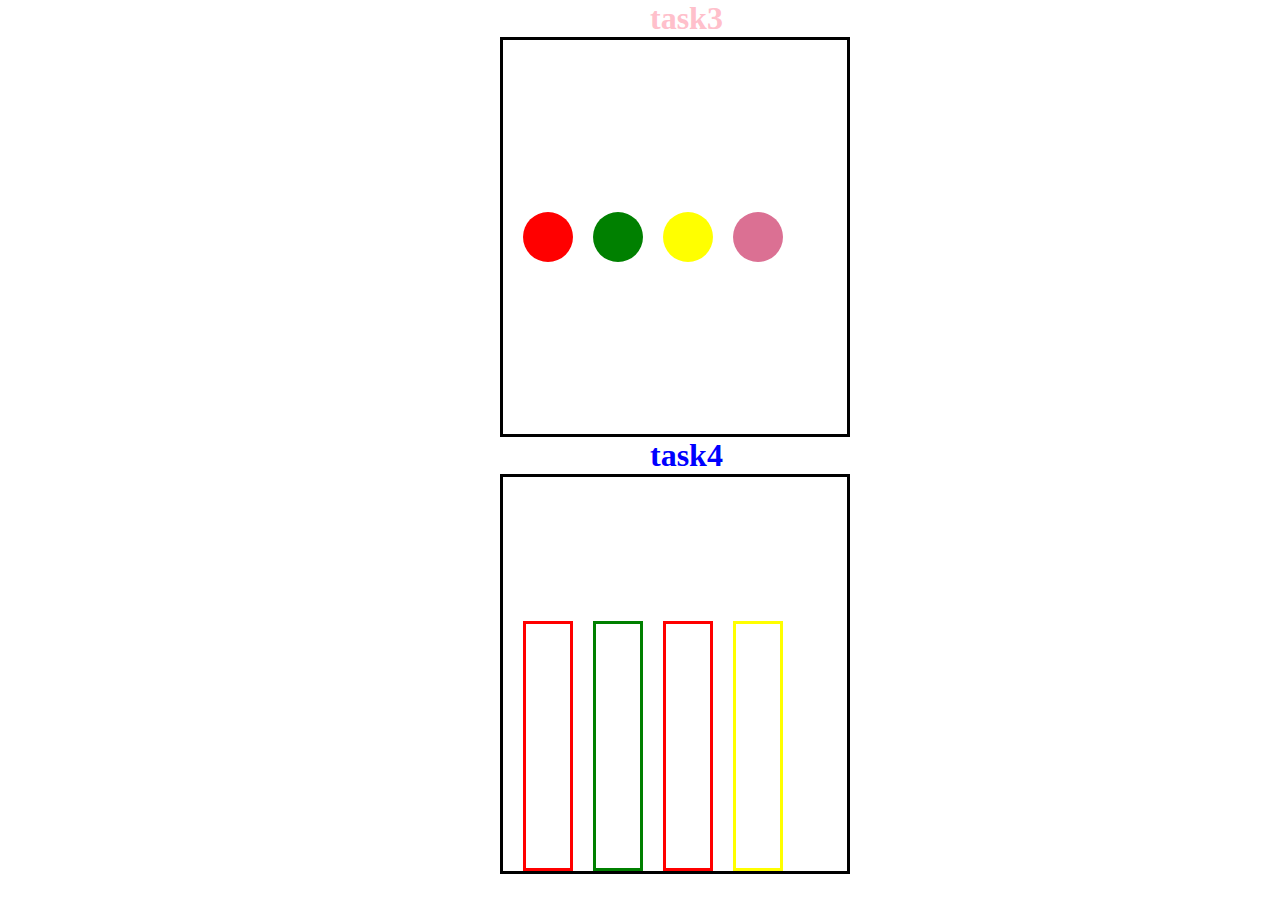
<file: task1.html>
<!DOCTYPE html>
<html lang="en">
<head>
    <meta charset="UTF-8">
    <meta name="viewport" content="width=device-width, initial-scale=1.0">
    <link rel="stylesheet" href="./task.css">
    <title>Document</title>
</head>
<body>
    <div class="item">
    <h1>task3</h1>
    <div class="main">
        <div class="a"></div>
        <div class="b"></div>
        <div class="c"></div>
        <div class="d"></div>
 </div>
 
<h1 style="color: blue;">task4</h1>
 <div class="main-container">
    <div class="e"></div>
    <div class="f"></div>
    <div class="g"></div>
    <div class="h"></div>
</div>
</div>

</body>
</html>
</file>
<file: task.css>
*{
    margin: 0px;
    padding: 0px;
    box-sizing: border-box;
}
.item{
    width: 500px;
    height: 900px;
    /* border: solid; */
    margin-left: 500px;
}
h1{
  margin-left: 150px;
  color: pink;
}
.main{
    width: 350px;
    height: 400px;
    border: solid;
    display: flex;
    justify-items: center;
    align-items: center;
    gap: 20px;
    padding-left: 20px;
}
.a{
    width: 50px;
    height: 50px;
    background-color:  red;
    border-radius: 50%;
    padding-left: 40px;
    animation: wave 0.4s linear infinite;
    animation-direction: alternate-reverse
}
.b{
    width: 50px;
    height: 50px;
    background-color:  green;
    border-radius: 50%;
    animation: wave 0.6s linear infinite;
    animation-direction: alternate-reverse;
}
.c{
    width: 50px;
    height: 50px;
    background-color:  yellow;
    border-radius: 50%;
    animation: wave 0.8s linear infinite;
    animation-direction: alternate-reverse;
}
.d{
    width: 50px;
    height: 50px;
    background-color:  palevioletred;
    border-radius: 50%;
    animation: wave 1s linear infinite;
    animation-direction: alternate-reverse;
}
@keyframes wave {
    from{
     }
     to{
         transform: translatey(50px);
     } 
 }




.main-container{
    width: 350px;
    height: 400px;
    border: solid;
    display: flex;
    justify-items: center;
    align-items: end;
    gap: 20px;
    padding-left: 20px;
}
.e{
    width: 50px;
    height: 250px;
    border: solid red;
    animation: music 0.2s linear infinite;
    animation-direction: alternate-reverse;
   
}
.f{
    width: 50px;
    height: 250px;
    border: solid green;
    animation: music 0.4s linear infinite;
    animation-direction: alternate-reverse;
  
}
.g{
    width: 50px;
    height: 250px;
    border: solid red;
    animation: music 0.6s linear infinite;
    animation-direction: alternate-reverse;
}
.h{
    width: 50px;
    height: 250px;
    border: solid yellow;
    animation: music 0.8s linear infinite;
    animation-direction: alternate-reverse;
}


@keyframes music {
   
    to{
        height: 150px;
    }
}
</file>
